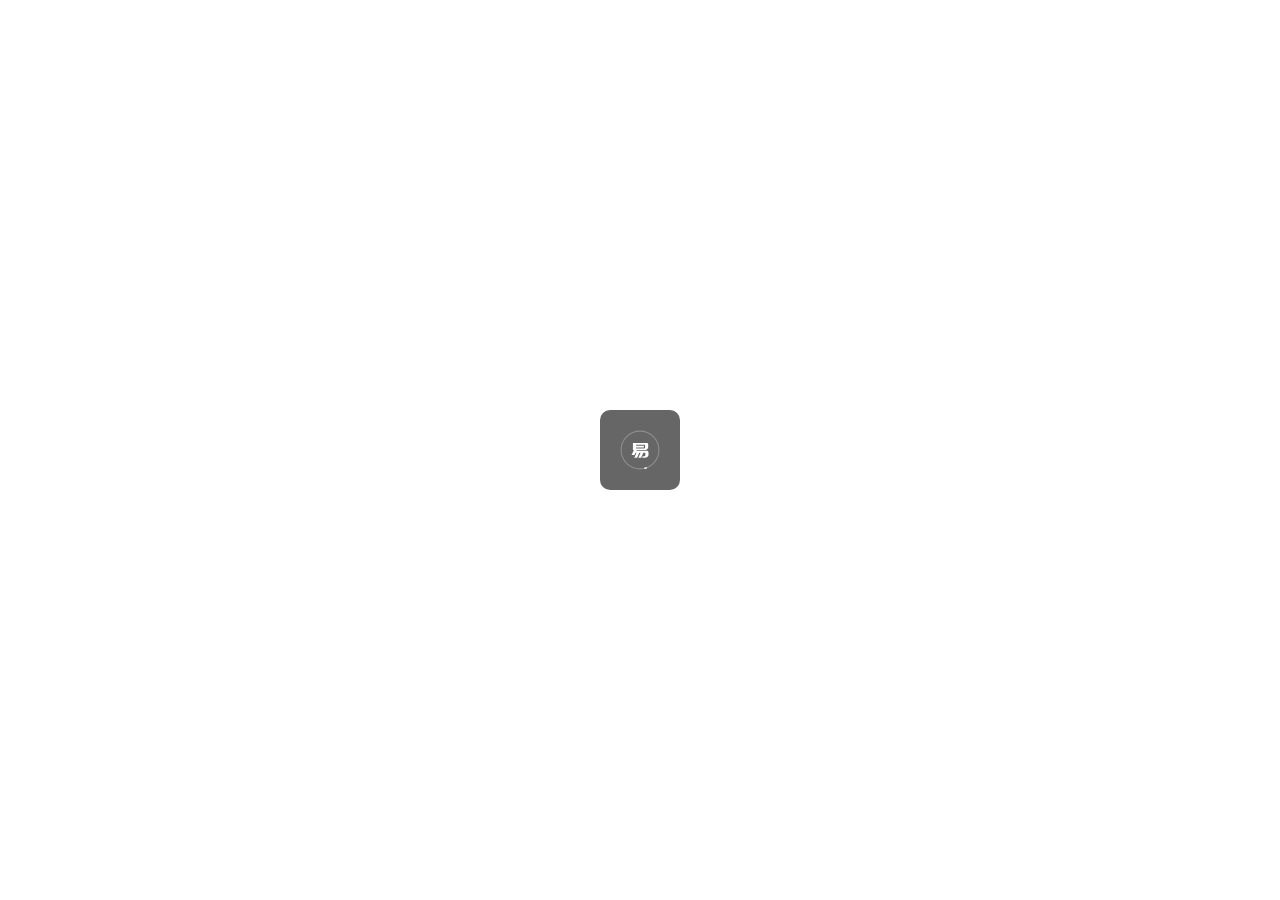
<file: examples/test/index.html>
<!DOCTYPE html>
<html>
<head>
    <meta http-equiv='x-dns-prefetch-control' content='on'>
    <link rel='dns-prefetch' href='http://resjrprd.suning.com'>
    <link rel='subresource' href='scripts/app/app.js'>
    <meta charset="UTF-8">
    <meta name="viewport" content="width=device-width, initial-scale=1.0, maximum-scale=1.0, user-scalable=no" />
    <meta name="apple-mobile-web-app-capable" content="yes" />
    <meta http-equiv= "Cache-Control" content= "public" />
    <meta name="apple-mobile-web-app-status-bar-style" content="black" />
    <meta content="telephone=no" name="format-detection" />
    <title></title>
</head>
<body>
<style type="text/css">
    body{padding:0;margin:0 auto;min-width: 375px;max-width: 750px;}
    body >.page-loading-box{position: fixed;}
    .page-loading-box{width: 100%;height:100%;top: 0;z-index: 100002;position: fixed;left: 0;}
    .page-loading-box *{box-sizing: content-box;}
    .page-loading{width: 80px;height: 80px;left: 50%;top: 50%;background: rgba(0,0,0,0.6);position: absolute;border-radius: 10px;margin: -40px -40px;}
    .page-loading-box img{top:32px; left:32px;position:absolute;}
    .page-loading-box svg{top:20px; left:20px;position:absolute;}
</style>
<div class='page-loading-box'>
    <div class='page-loading' style="overflow: hidden;">
        <svg class="svg-circle-outer" xmlns="http://www.w3.org/2000/svg" viewBox="-1 -1 36 36" width="40" height="40" >
            <path fill="#fff" d="M22.941,17.764h-1.133H13.73l0.336-0.734h6.703c2.875,0,3.609-1.805,3.609-3.029v-1.897
	c0-1.041-0.643-1.408-1.529-1.408h-1.133h-8.262h-0.765h-2.05v6.334h0.857l-2.081,4.498h2.632l0.979-2.111h0.857l-2.02,4.591h2.509
	l1.989-4.56h1.163l-1.989,4.56h2.478l1.991-4.56h1.836v1.988c0,0.674-0.611,1.102-1.377,1.102h-0.888l-0.643,1.5h2.113
	c2.691,0,3.609-1.621,3.609-2.846v-1.775C24.625,18.285,23.828,17.764,22.941,17.764z M21.596,12.165v2.295
	c0,0.673-0.521,1.163-1.316,1.163h-6.794v-0.948h7.039v-1.53h-7.039v-0.979H21.596z"/>
            <path opacity=".25" d="M17 0 A17 17 0 0 0 17 34 A17 17 0 0 0 17 0" stroke="#fff" fill="rgba(0,0,0,0)" stroke-width="1px" />
            <path class="svg-circle" d="M17 0 A17 17 0 0 0 17 34 A17 17 0 0 0 34 17" stroke-dasharray="78"
                  stroke="#fff" fill="rgba(0,0,0,0)" stroke-width="1px">
                <animateTransform attributeName="transform" type="rotate" values="0 17 17;50 17 17; 360 17 17" dur="1.5s" repeatCount="indefinite" calcMode="spline" keySplines=".5 0 .5 1;.5 0 .5 1" />
                <animateTransform attributeName="transform" type="rotate" values="0 17 17;360 17 17" dur="2.15s" repeatCount="indefinite" additive="sum"/>
                <animate attributeName="stroke-dashoffset" dur="1.5s" values="0; 76; 0" repeatCount="indefinite" calcMode="spline" keySplines=".5 0 .5 1;.5 0 .5 1" />
            </path>
        </svg>
    </div>
</div>
<svg class="svg-circle-request" style="display:none;" xmlns="http://www.w3.org/2000/svg" viewBox="-1 -1 36 36" width="25" height="25" ><path class="svg-circle" d="M17 0 A17 17 0 0 0 17 34 A17 17 0 0 0 34 17" stroke-dasharray="78" stroke="#fff" fill="rgba(0,0,0,0)" stroke-width="1px"></path></svg>

<script >
    var appConfig = {
        //模板数据地址
        templatePath :'',
        //首页数据json URL
        pageFirstDataUrl:'data/page/page-first.json',
        //第二页数据json URL
        pageSecondDataUrl:'data/page/page-second.json'
    };
</script>
<script type="text/javascript">
    (function (){
        function simpleLoadRes(attrs, cb){
            var head = document.head || document.getElementsByTagName('head')[0],
                    type = attrs.src.indexOf('.js')>0?'script':'css',
                    element = document.createElement(type=='script'?'script':'link');
            if(element){
                attrs.type = type=='script'?'text/javascript':'text/css';
                if(type !=='script'){
                    attrs.rel = 'stylesheet';
                    attrs.href = attrs.src;
                    delete attrs.src;
                }
                for(var name in attrs){
                    element.setAttribute(name, attrs[name]);
                }
                if(cb){
                    element.onload = function(){
                        cb();
                    };
                }
                head.appendChild(element);
            }
        }
        setTimeout(function () {
            simpleLoadRes({
                'src':'http://resjrprd.suning.com/finance/public/v1/scripts/lib/zepto/zepto.temple.compo.js',
                'data-contextpath':'',
                'data-dependonload':'true'
            }, function () {
                compose.require(['scripts/app/app.js'], function(){
                });
            });
            simpleLoadRes({
                'src':'style/css/test.css'
            });
        }, 0);
    })();
</script>
</body>

</html>
</file>
